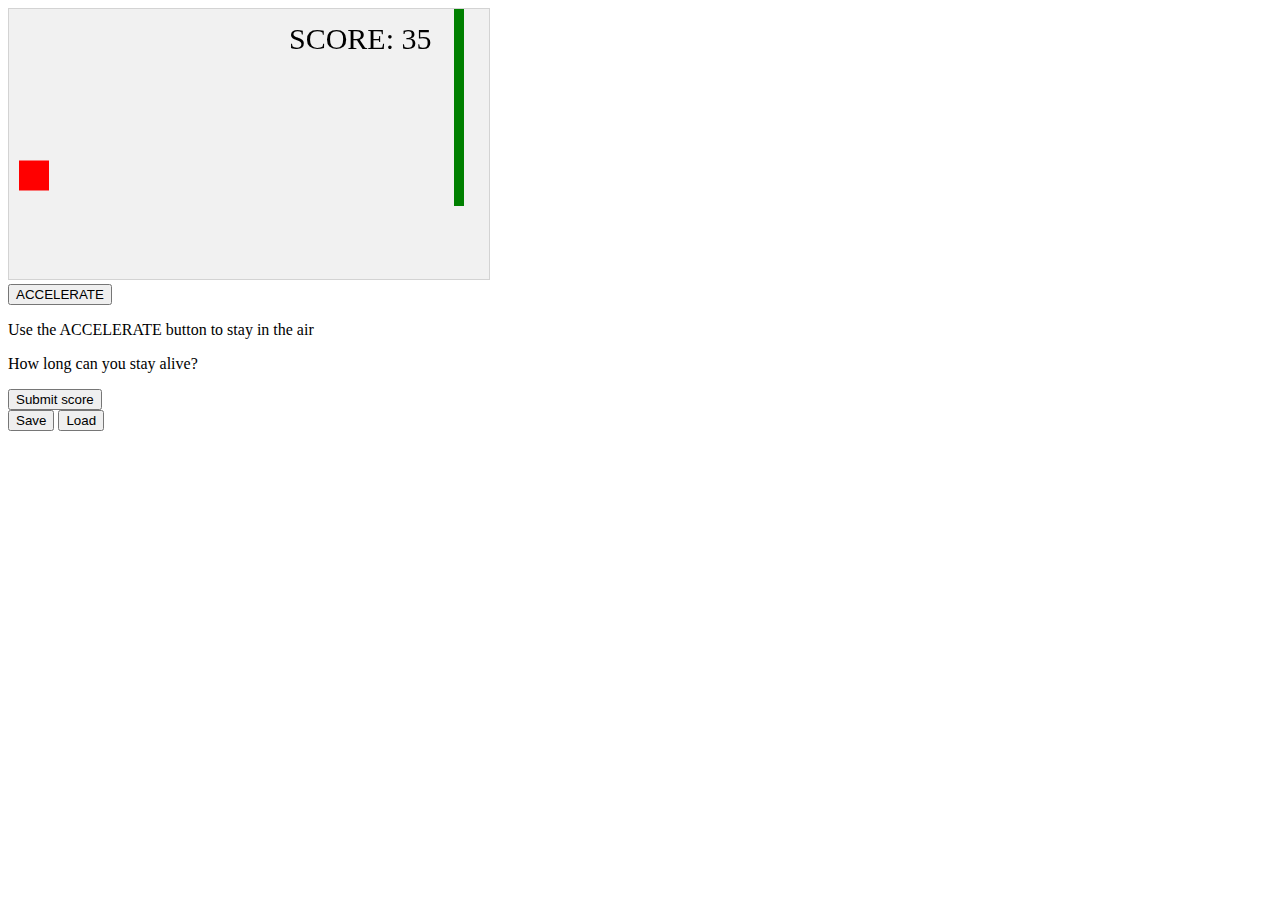
<file: misc/own_game.html>
<!DOCTYPE html>
<html>
<head>
    <meta name="viewport" content="width=device-width, initial-scale=1.0"/>
    <style>
        canvas {
            border: 1px solid #d3d3d3;
            background-color: #f1f1f1;
        }
    </style>

    <script src="//code.jquery.com/jquery-1.11.1.min.js"></script>
    <script>

        var myGamePiece;
        var myObstacles = [];
        var myScore;

        function startGame() {
            myGamePiece = new Component(30, 30, "red", 10, 120);
            myGamePiece.gravity = 0.05;
            myScore = new Component("30px", "Consolas", "black", 280, 40, "text");
            myGameArea.start();
        }

        var myGameArea = {
            canvas: document.createElement("canvas"),
            start: function () {
                this.canvas.width = 480;
                this.canvas.height = 270;
                this.context = this.canvas.getContext("2d");
                document.body.insertBefore(this.canvas, document.body.childNodes[0]);
                this.frameNo = 0;
                this.interval = setInterval(updateGameArea, 20);
            },
            clear: function () {
                this.context.clearRect(0, 0, this.canvas.width, this.canvas.height);
            }
        };

        function Component(width, height, color, x, y, type) {
            this.type = type;
            this.score = 0;
            this.width = width;
            this.height = height;
            this.speedX = 0;
            this.speedY = 0;
            this.x = x;
            this.y = y;
            this.gravity = 0;
            this.gravitySpeed = 0;
            this.update = function () {
                var ctx = myGameArea.context;
                if (this.type === "text") {
                    ctx.font = this.width + " " + this.height;
                    ctx.fillStyle = color;
                    ctx.fillText(this.text, this.x, this.y);
                } else {
                    ctx.fillStyle = color;
                    ctx.fillRect(this.x, this.y, this.width, this.height);
                }
            };
            this.newPos = function () {
                this.gravitySpeed += this.gravity;
                this.x += this.speedX;
                this.y += this.speedY + this.gravitySpeed;
                this.hitBottom();
            };
            this.hitBottom = function () {
                var rockbottom = myGameArea.canvas.height - this.height;
                if (this.y > rockbottom) {
                    this.y = rockbottom;
                    this.gravitySpeed = 0;
                }
            };
            this.crashWith = function (otherobj) {
                var myleft = this.x;
                var myright = this.x + (this.width);
                var mytop = this.y;
                var mybottom = this.y + (this.height);
                var otherleft = otherobj.x;
                var otherright = otherobj.x + (otherobj.width);
                var othertop = otherobj.y;
                var otherbottom = otherobj.y + (otherobj.height);
                var crash = true;
                if ((mybottom < othertop) || (mytop > otherbottom) || (myright < otherleft) || (myleft > otherright)) {
                    crash = false;
                }
                return crash;
            }
        }

        function updateGameArea() {
            var x, height, gap, minHeight, maxHeight, minGap, maxGap;
            for (var i = 0; i < myObstacles.length; i += 1) {
                if (myGamePiece.crashWith(myObstacles[i])) {
                    return;
                }
            }
            myGameArea.clear();
            myGameArea.frameNo += 1;
            if (myGameArea.frameNo === 1 || everyInterval(150)) {
                x = myGameArea.canvas.width;
                minHeight = 20;
                maxHeight = 200;
                height = Math.floor(Math.random() * (maxHeight - minHeight + 1) + minHeight);
                minGap = 50;
                maxGap = 200;
                gap = Math.floor(Math.random() * (maxGap - minGap + 1) + minGap);
                myObstacles.push(new Component(10, height, "green", x, 0));
                myObstacles.push(new Component(10, x - height - gap, "green", x, height + gap));
            }
            for (i = 0; i < myObstacles.length; i += 1) {
                myObstacles[i].x += -1;
                myObstacles[i].update();
            }
            myScore.text = "SCORE: " + myGameArea.frameNo;
            myScore.update();
            myGamePiece.newPos();
            myGamePiece.update();
        }

        function everyInterval(n) {
            return (myGameArea.frameNo / n) % 1 === 0;

        }

        function accelerate(n) {
            myGamePiece.gravity = n;
        }
    </script>
</head>
<body onload="startGame()">
<br>
<button onmousedown="accelerate(-0.2)" onmouseup="accelerate(0.05)">ACCELERATE</button>
<p>Use the ACCELERATE button to stay in the air</p>
<p>How long can you stay alive?</p>
<button id="submit_score">Submit score</button>
<br>

<button id="save">Save</button>
<button id="load">Load</button>

<script>
    // Simulates "game over" when a score would be sent
    $("#submit_score").click(function () {
        var msg = {
            "messageType": "SCORE",
            "score": myGameArea.frameNo
        };
        window.parent.postMessage(msg, "*");
    });

    // Sends this game's state to the service.
    // The format of the game state is decided
    // by the game
    $("#save").click(function () {
        var msg = {
            "messageType": "SAVE",
            "gameState": {
                "score": myGameArea.frameNo,
                "speedX": myGamePiece.speedX,
                "speedY": myGamePiece.speedY,
                "x": myGamePiece.x,
                "y": myGamePiece.y,
                "gravity": myGamePiece.gravity,
                "gravitySpeed": myGamePiece.gravitySpeed
            }
        };
        window.parent.postMessage(msg, "*");
    });

    // Sends a request to the service for a
    // state to be sent, if there is one.
    $("#load").click(function () {
        var msg = {
            "messageType": "LOAD_REQUEST"
        };
        window.parent.postMessage(msg, "*");
    });

    // Listen incoming messages, if the messageType
    // is LOAD then the game state will be loaded.
    // Note that no checking is done, whether the
    // gameState in the incoming message contains
    // correct information.
    //
    // Also handles any errors that the service
    // wants to send (displays them as an alert).
    window.addEventListener("message", function (evt) {
        if (evt.data.messageType === "LOAD") {
            
            myGamePiece.speedX = evt.data.gameState.speedX;
            myGamePiece.speedY = evt.data.gameState.speedY;
            myGamePiece.x = evt.data.gameState.x;
            myGamePiece.y = evt.data.gameState.y;
            myGamePiece.gravity = evt.data.gameState.gravity;
            myGamePiece.gravitySpeed = evt.data.gameState.gravitySpeed;

            myScore.speedX = evt.data.gameState.speedX;
            myScore.speedY = evt.data.gameState.speedY;
            myScore.x = evt.data.gameState.x;
            myScore.y = evt.data.gameState.y;
            myScore.gravity = evt.data.gameState.gravity;
            myScore.gravitySpeed = evt.data.gameState.gravitySpeed;

            myGameArea.frameNo = evt.data.gameState.score;
            
        } else if (evt.data.messageType === "ERROR") {
            alert(evt.data.info);
        }
    });

    // Request the service to set the resolution of the
    // iframe correspondingly
    var message = {
        messageType: "SETTING",
        options: {
            "width": 500, //Integer
            "height": 450 //Integer
        }
    };
    window.parent.postMessage(message, "*");
</script>
</body>
</html>
</file>
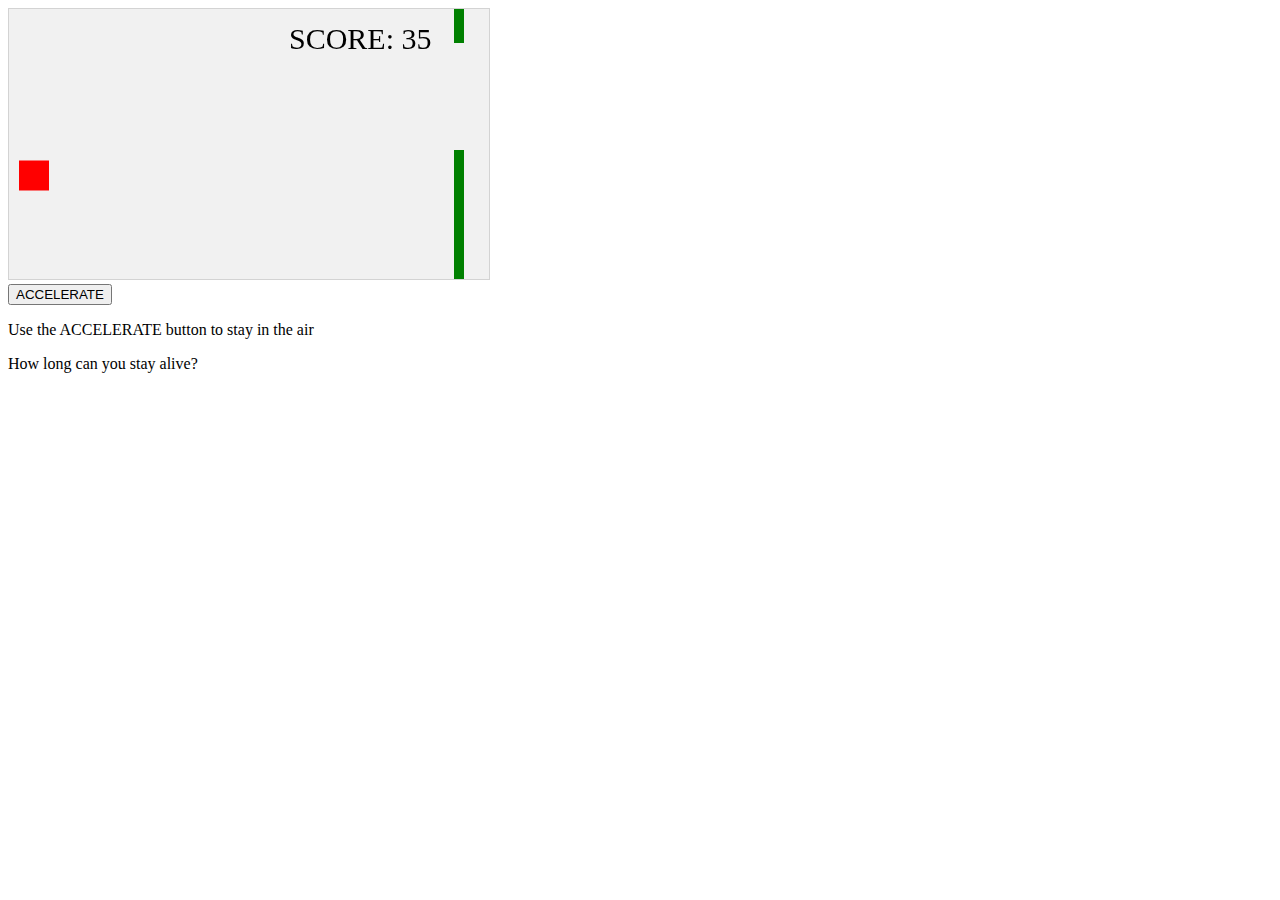
<file: misc/testgame.html>
<!DOCTYPE html>
<html>
<head>
<meta name="viewport" content="width=device-width, initial-scale=1.0"/>
<style>
canvas {
    border:1px solid #d3d3d3;
    background-color: #f1f1f1;
}
</style>
</head>
<body onload="startGame()">
<script>

var myGamePiece;
var myObstacles = [];
var myScore;

function startGame() {
    myGamePiece = new component(30, 30, "red", 10, 120);
    myGamePiece.gravity = 0.05;
    myScore = new component("30px", "Consolas", "black", 280, 40, "text");
    myGameArea.start();
}

var myGameArea = {
    canvas : document.createElement("canvas"),
    start : function() {
        this.canvas.width = 480;
        this.canvas.height = 270;
        this.context = this.canvas.getContext("2d");
        document.body.insertBefore(this.canvas, document.body.childNodes[0]);
        this.frameNo = 0;
        this.interval = setInterval(updateGameArea, 20);
        },
    clear : function() {
        this.context.clearRect(0, 0, this.canvas.width, this.canvas.height);
    }
}

function component(width, height, color, x, y, type) {
    this.type = type;
    this.score = 0;
    this.width = width;
    this.height = height;
    this.speedX = 0;
    this.speedY = 0;    
    this.x = x;
    this.y = y;
    this.gravity = 0;
    this.gravitySpeed = 0;
    this.update = function() {
        ctx = myGameArea.context;
        if (this.type == "text") {
            ctx.font = this.width + " " + this.height;
            ctx.fillStyle = color;
            ctx.fillText(this.text, this.x, this.y);
        } else {
            ctx.fillStyle = color;
            ctx.fillRect(this.x, this.y, this.width, this.height);
        }
    }
    this.newPos = function() {
        this.gravitySpeed += this.gravity;
        this.x += this.speedX;
        this.y += this.speedY + this.gravitySpeed;
        this.hitBottom();
    }
    this.hitBottom = function() {
        var rockbottom = myGameArea.canvas.height - this.height;
        if (this.y > rockbottom) {
            this.y = rockbottom;
            this.gravitySpeed = 0;
        }
    }
    this.crashWith = function(otherobj) {
        var myleft = this.x;
        var myright = this.x + (this.width);
        var mytop = this.y;
        var mybottom = this.y + (this.height);
        var otherleft = otherobj.x;
        var otherright = otherobj.x + (otherobj.width);
        var othertop = otherobj.y;
        var otherbottom = otherobj.y + (otherobj.height);
        var crash = true;
        if ((mybottom < othertop) || (mytop > otherbottom) || (myright < otherleft) || (myleft > otherright)) {
            crash = false;
        }
        return crash;
    }
}

function updateGameArea() {
    var x, height, gap, minHeight, maxHeight, minGap, maxGap;
    for (i = 0; i < myObstacles.length; i += 1) {
        if (myGamePiece.crashWith(myObstacles[i])) {
            return;
        } 
    }
    myGameArea.clear();
    myGameArea.frameNo += 1;
    if (myGameArea.frameNo == 1 || everyinterval(150)) {
        x = myGameArea.canvas.width;
        minHeight = 20;
        maxHeight = 200;
        height = Math.floor(Math.random()*(maxHeight-minHeight+1)+minHeight);
        minGap = 50;
        maxGap = 200;
        gap = Math.floor(Math.random()*(maxGap-minGap+1)+minGap);
        myObstacles.push(new component(10, height, "green", x, 0));
        myObstacles.push(new component(10, x - height - gap, "green", x, height + gap));
    }
    for (i = 0; i < myObstacles.length; i += 1) {
        myObstacles[i].x += -1;
        myObstacles[i].update();
    }
    myScore.text="SCORE: " + myGameArea.frameNo;
    myScore.update();
    myGamePiece.newPos();
    myGamePiece.update();
}

function everyinterval(n) {
    if ((myGameArea.frameNo / n) % 1 == 0) {return true;}
    return false;
}

function accelerate(n) {
    myGamePiece.gravity = n;
}
</script>
<br>
<button onmousedown="accelerate(-0.2)" onmouseup="accelerate(0.05)">ACCELERATE</button>
<p>Use the ACCELERATE button to stay in the air</p>
<p>How long can you stay alive?</p>
</body>
</html>
</file>
